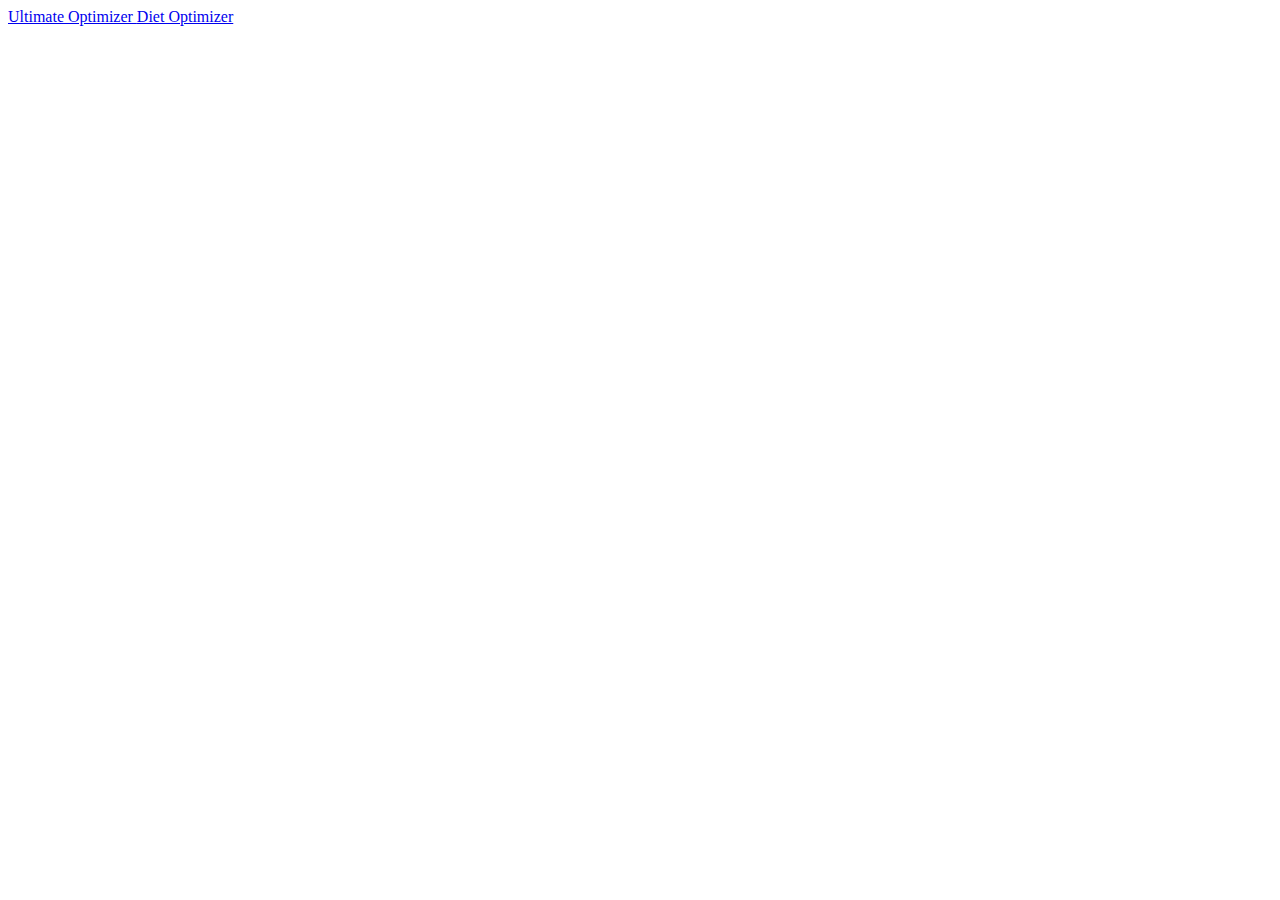
<file: index.html>
<!DOCTYPE HTML>
<html>
	<head>
		<title>Selection</title>	
	</head>
	
	<body>
		<a href="ultimate-optimizer.html"> Ultimate Optimizer </a>
		<a href="diet-optimizer.html"> Diet Optimizer </a>	
	</body>

</html>
</file>
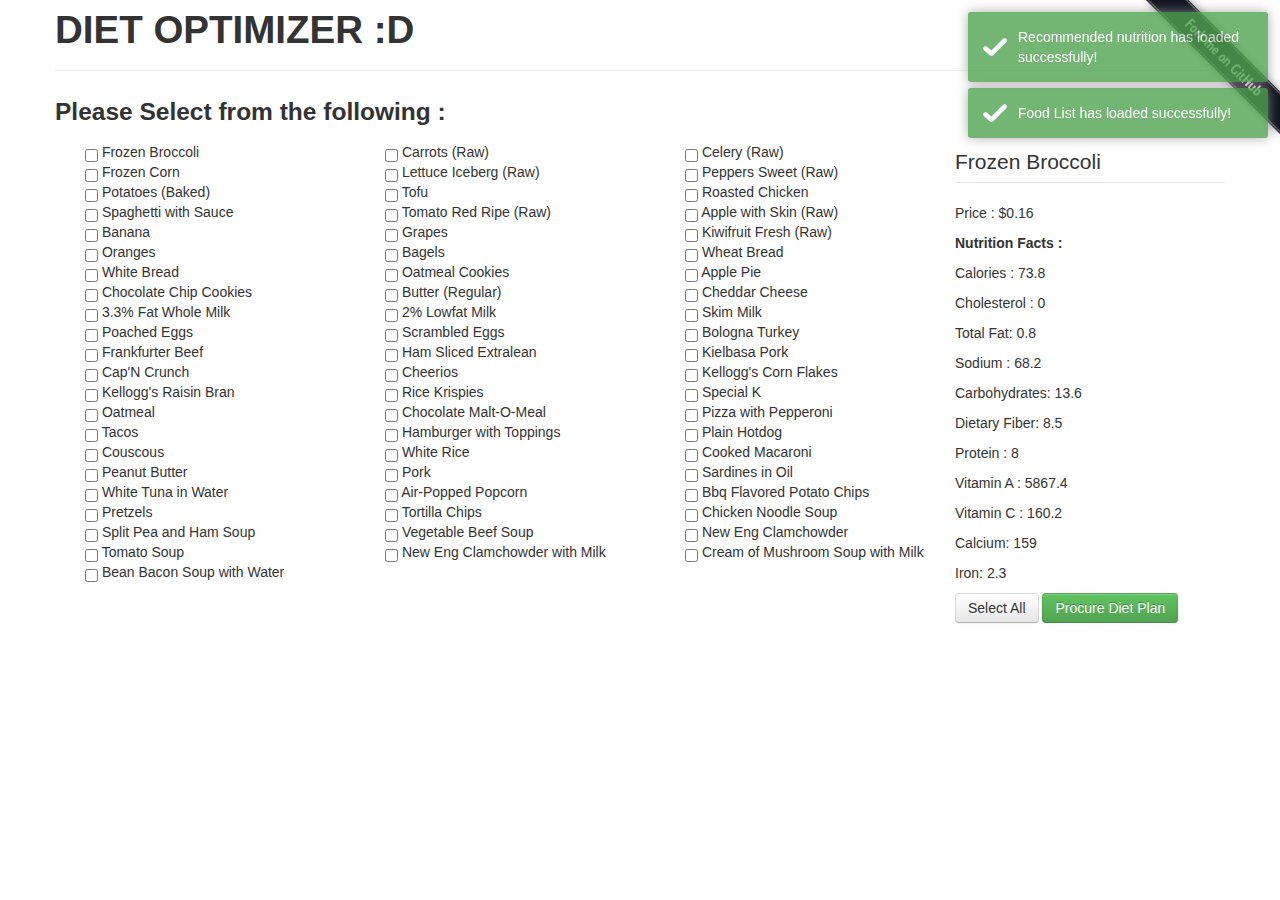
<file: diet-optimizer.html>
<!DOCTYPE HTML>
<html>
	<head>
		<title>CMSC 150 Project</title>
		<meta http-equiv="Content-Type" content="text/html; charset=UTF-8">
		<link rel="stylesheet" type="text/css" href="css/bootstrap.min.css"/>
		<link rel="stylesheet" type="text/css" href="css/bootstrap-responsive.min.css"/>	
		<link rel="stylesheet" type="text/css" href="css/toastr.min.css"/>	
		<link rel="stylesheet" type="text/css" href="css/main.css"/>	
	</head>
	
	<body>
		<div id="wrapper" class="container">

		</div>

		<div id="forkme" class="normal">
  			<a href="https://github.com/jekku/diet_optimizer" target="_blank">
   				<img src="css/img/forkme.png" alt="Fork me on GitHub">
  			</a>
		</div>

		<script type="text/javascript" src="lib/jquery.js"></script>
		<script type="text/javascript" src="lib/bootstrap.min.js"></script>
		<script type="text/javascript" src="lib/toastr.js"></script>
		<script type="text/javascript" src="lib/underscore-min.js"></script>
		<script type="text/javascript" src="lib/backbone-min.js"></script>
		<script type="text/javascript" src="js/object-nomenclature.js"></script>
		<script type="text/javascript" src="js/data-loader.js"></script>

		<script type="text/javascript" src="js/view/FoodSelectionView.js"></script>
		<script type="text/javascript" src="js/view/FoodDetailView.js"></script>
		<script type="text/javascript" src="js/view/SolutionView.js"></script>

		<script type="text/javascript" src="js/diet-matrix-tools.js"></script>
		<script type="text/javascript" src="js/matrix-tools.js"></script>
		<script type="text/javascript" src="js/utils.js"></script>
		<script type="text/javascript" src="js/main2.js"></script>
	</body>

</html>
</file>
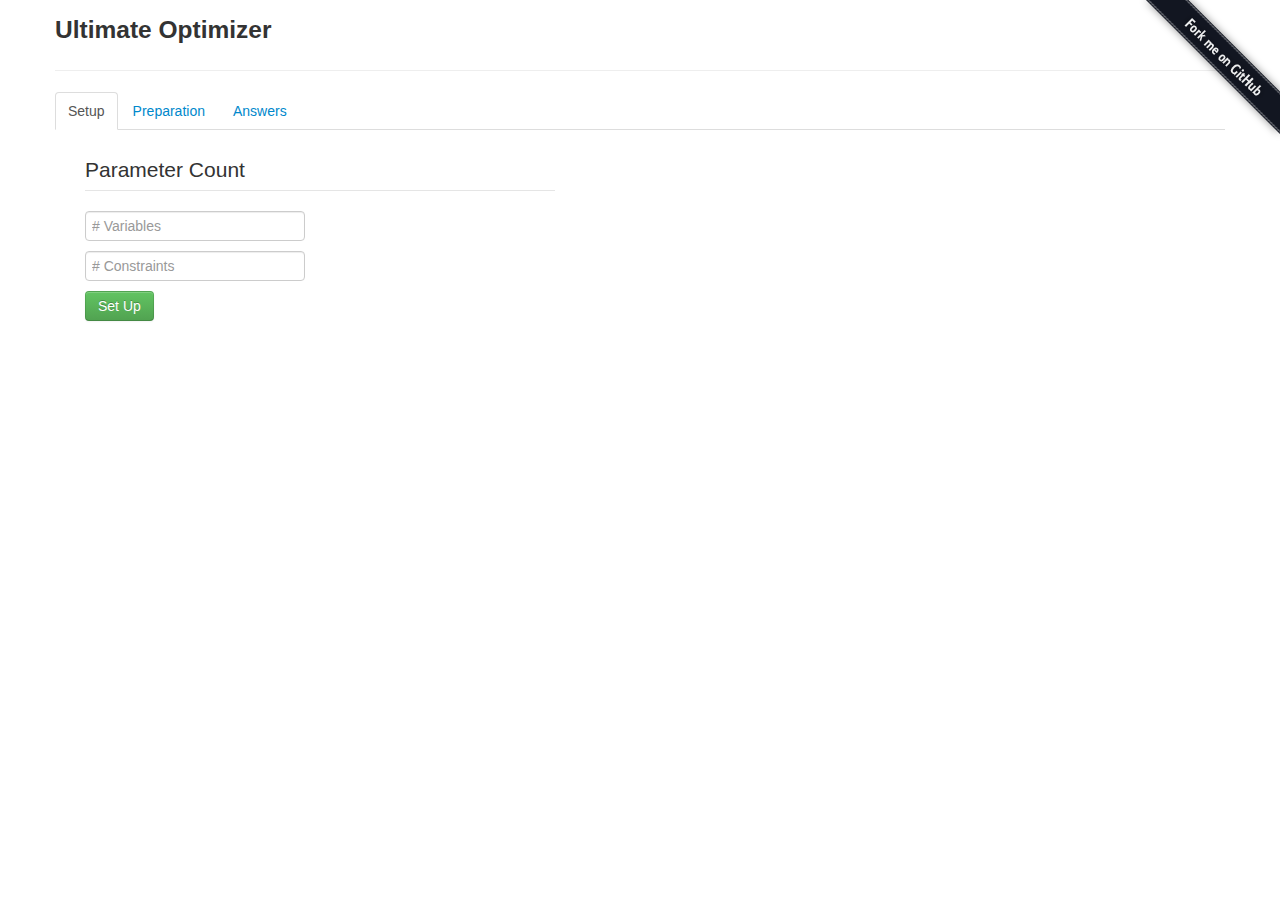
<file: ultimate-optimizer.html>
<!DOCTYPE HTML>

<html lang="en">

	<head>
		<title>CMSC 150 Project</title>
		<meta http-equiv="Content-Type" content="text/html; charset=UTF-8">
		<link rel="stylesheet" type="text/css" href="css/bootstrap.min.css"/>
		<link rel="stylesheet" type="text/css" href="css/bootstrap-responsive.min.css"/>	
		<link rel="stylesheet" type="text/css" href="css/toastr.min.css"/>	
		<link rel="stylesheet" type="text/css" href="css/main.css"/>	
	</head>

	<body>

		<div id="wrapper" class="container">

		</div>

		<div id="forkme" class="normal">
  			<a href="https://github.com/jekku/diet_optimizer" target="_blank">
   				<img src="css/img/forkme.png" alt="Fork me on GitHub">
  			</a>
		</div>
		
		<!-- Libraries Used -->
		<script type="text/javascript" src="lib/jquery.js"></script>
		<script type="text/javascript" src="lib/bootstrap.min.js"></script>
		<script type="text/javascript" src="lib/toastr.js"></script>
		<script type="text/javascript" src="lib/underscore-min.js"></script>
		<script type="text/javascript" src="lib/backbone-min.js"></script>

		<script type="text/javascript" src="js/view/CoreView.js"></script>

		<script type="text/javascript" src="js/view/SetupView.js"></script>
		<script type="text/javascript" src="js/view/ValuePlacementView.js"></script>
		<script type="text/javascript" src="js/view/PreparationView.js"></script>
		<script type="text/javascript" src="js/view/AnswerView.js"></script>
		

		<script type="text/javascript" src="js/utils.js"></script>
		<script type="text/javascript" src="js/matrix-tools.js"></script>
		<script type="text/javascript" src="js/main.js"></script>

	</body>

</html>
</file>
<file: css/main.css>
#forkme {
  position: absolute;
  text-align: right;
  top: 0;
  right: 0;
  border: 0;
}
</file>
